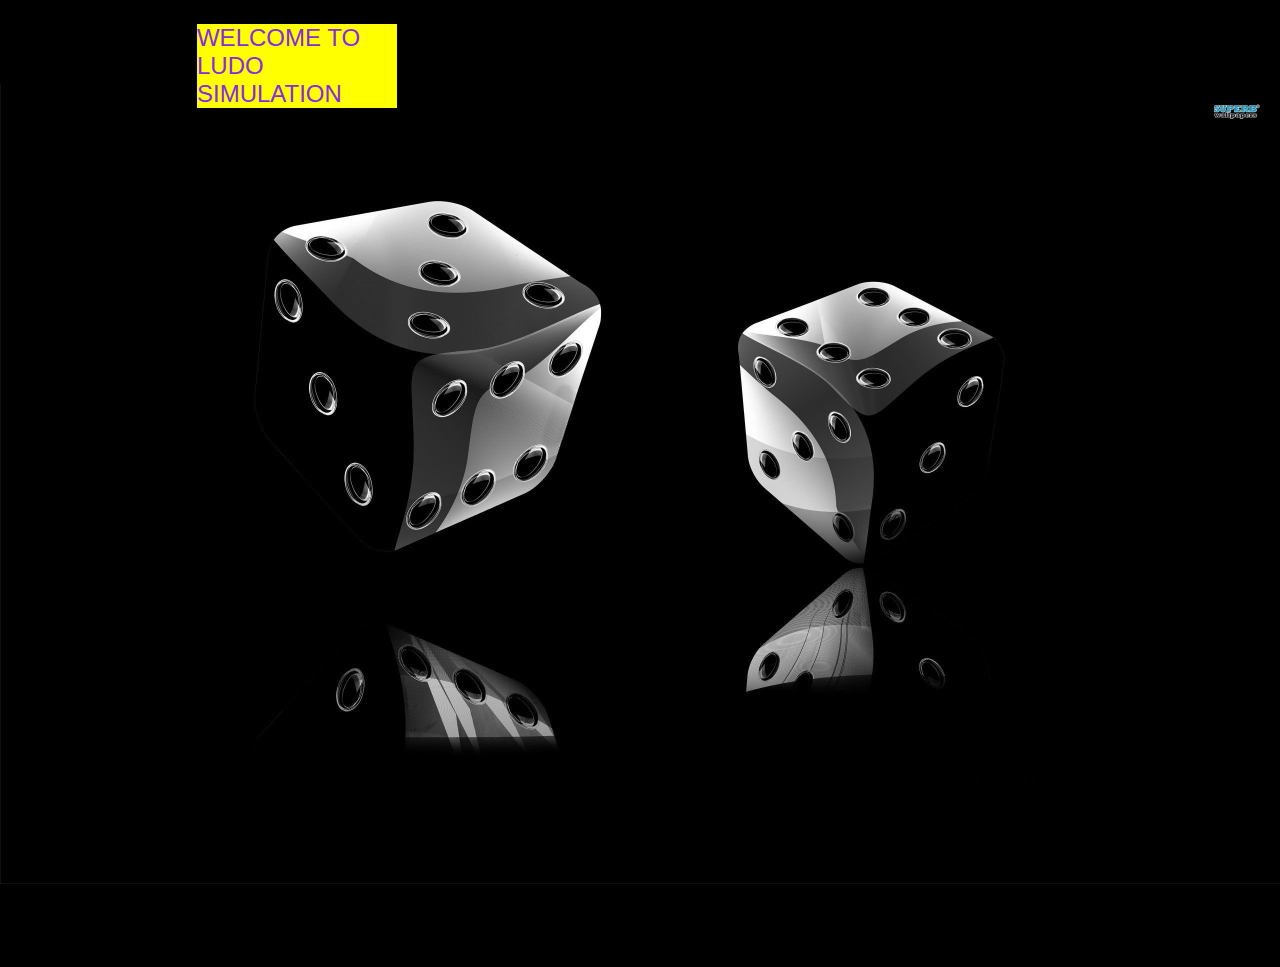
<file: ludo project/index.html>
<!DOCTYPE html>
<html lang="en">
<head>
    <meta charset="UTF-8">
    <meta http-equiv="X-UA-Compatible" content="IE=edge">
    <meta name="viewport" content="width=device-width, initial-scale=1.0">
    <link rel="icon" type="image/x-icon" href="favicon_io/favicon-16x16.png">
    <title>ludo</title>
    <style>
    body{
    background: center / contain no-repeat url("Images/ludo.jpg");
    background-color: black;
    height:935px; 
    width:400px;
    padding:0%;
    
}
   
div{ height: auto;
     width: 200px;
     font-size: x-large;
     font-family:'Franklin Gothic Medium', 'Arial Narrow', Arial, sans-serif ;
     font-weight: 100;
     padding-top: 0%;
    margin-left: 5cm;
    color: blueviolet;
    background-color: yellow;
}
#but{ height: auto;
     width: auto;
    border: 1em;
    color: blueviolet;
    margin-top: 200% ;
    margin-left: 400%;
    background-color: yellow;
}
    </style>

</head>
<body   >
    <div>  <p>WELCOME TO LUDO SIMULATION</p></div>
    <form action="game.html"  id="form1"> 
     <input type="submit" value="enter the game" id="but">
    </form>
</body>
</html>
</file>
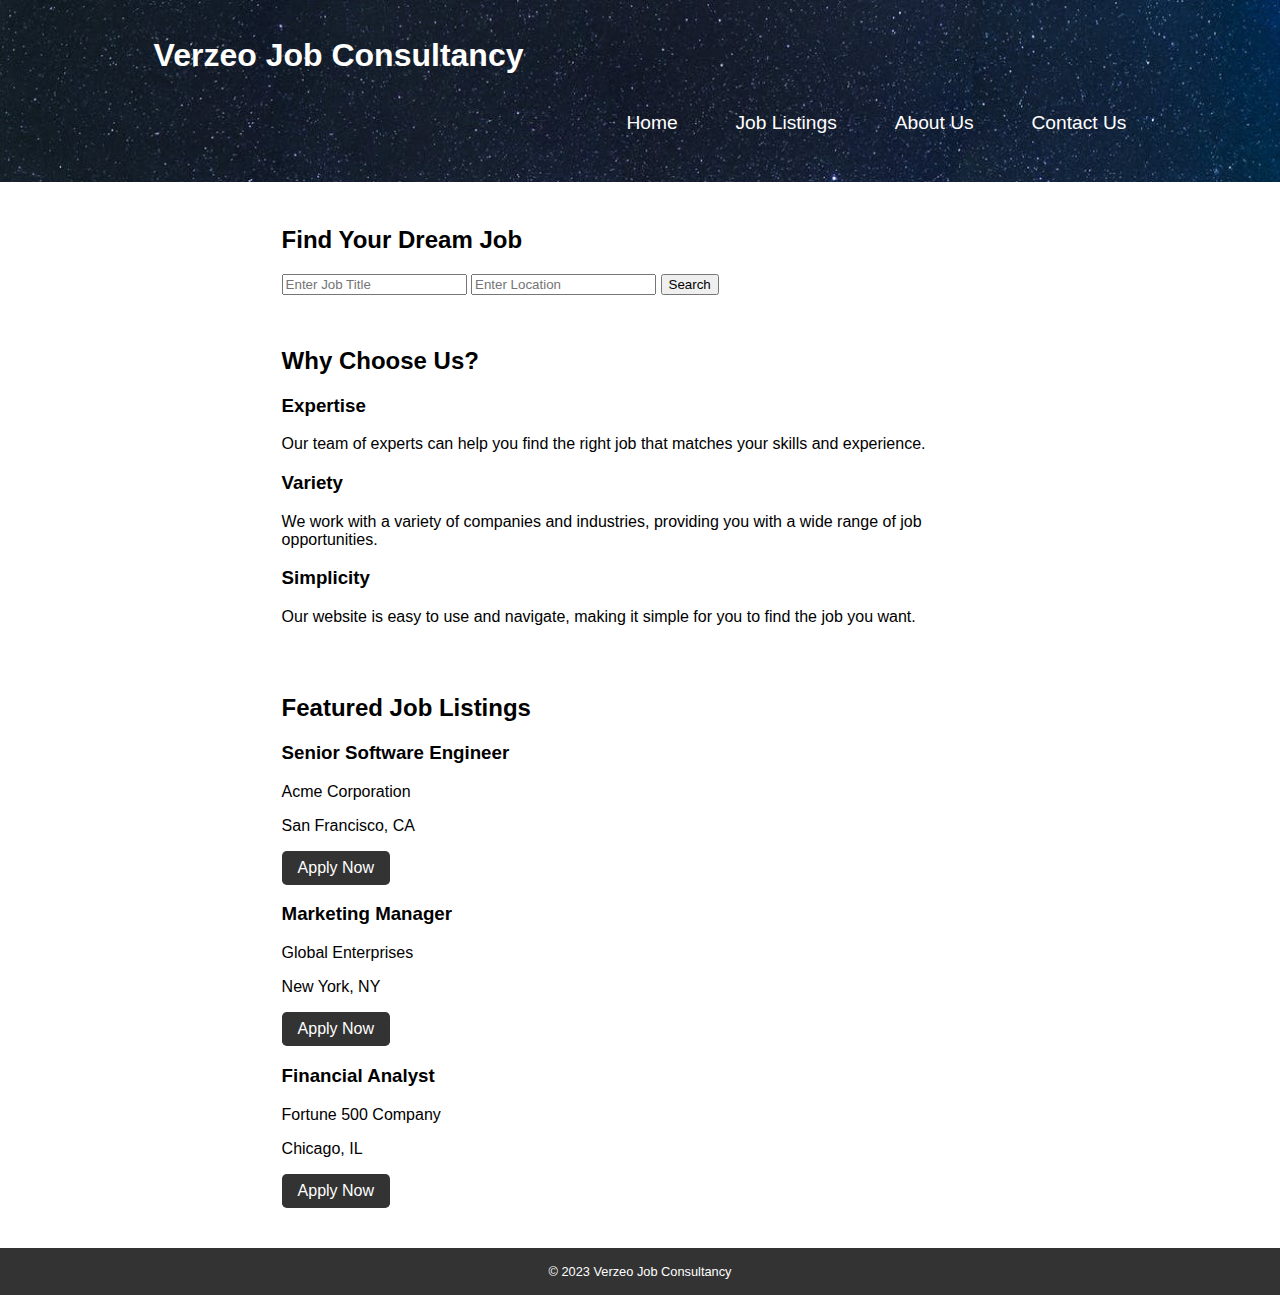
<file: mini project/index.html>
<!DOCTYPE html>
<html>
<head>
  <meta charset="UTF-8">
  <meta name="viewport" content="width=device-width, initial-scale=1.0">
  <meta http-equiv="X-UA-Compatible" content="ie=edge">
  <link rel="stylesheet" href="html/index.css">
  <title>verzeo consultants</title>
</head>
<body>
  <header>
    <div class="container">
      <h1 class="logo">Verzeo Job Consultancy</h1>
      <nav>
        <ul>
          <li><a href="index.html">Home</a></li>
          <li><a href="job.html">Job Listings</a></li>
          <li><a href="about.html">About Us</a></li>
          <li><a href="contact.html">Contact Us</a></li>
        </ul>
      </nav>
    </div>
  </header>
<main>
  <section class="container">
    <div class="div-con">
      <h2 >Find Your Dream Job</h2>
      <form >
        <input type="text" placeholder="Enter Job Title">
        <input type="text" placeholder="Enter Location">
        <button type="submit">Search</button>
      </form>
    </div>
  </section>

  <section class="container">
    <div class="div-con">
      <h2 >Why Choose Us?</h2>
      <div >
        <h3 >Expertise</h3>
        <p >Our team of experts can help you find the right job that matches your skills and experience.</p>
      </div>
      <div >
        <h3 >Variety</h3>
        <p >We work with a variety of companies and industries, providing you with a wide range of job opportunities.</p>
      </div>
      <div >
        <h3 >Simplicity</h3>
        <p >Our website is easy to use and navigate, making it simple for you to find the job you want.</p>
      </div>
    </div>
  </section>

  <section class="container">
    <div class="div-con">
      <h2 >Featured Job Listings</h2>
      <div >
        <h3 >Senior Software Engineer</h3>
        <p >Acme Corporation</p>
        <p >San Francisco, CA</p>
        <a href="contact.html" class="button">Apply Now</a>
      </div>
      <div >
        <h3 >Marketing Manager</h3>
        <p >Global Enterprises</p>
        <p >New York, NY</p>
        <a href="contact.html" class="button">Apply Now</a>
      </div>
      <div >
        <h3 >Financial Analyst</h3>
        <p >Fortune 500 Company</p>
        <p >Chicago, IL</p>
        <a href="contact.html" class="button">Apply Now</a>
      </div>
    </div>
  </section>
</main>
  <footer>
    <p>&copy; 2023 Verzeo Job Consultancy</p>
  </footer>
 

</body>

</html>
</file>
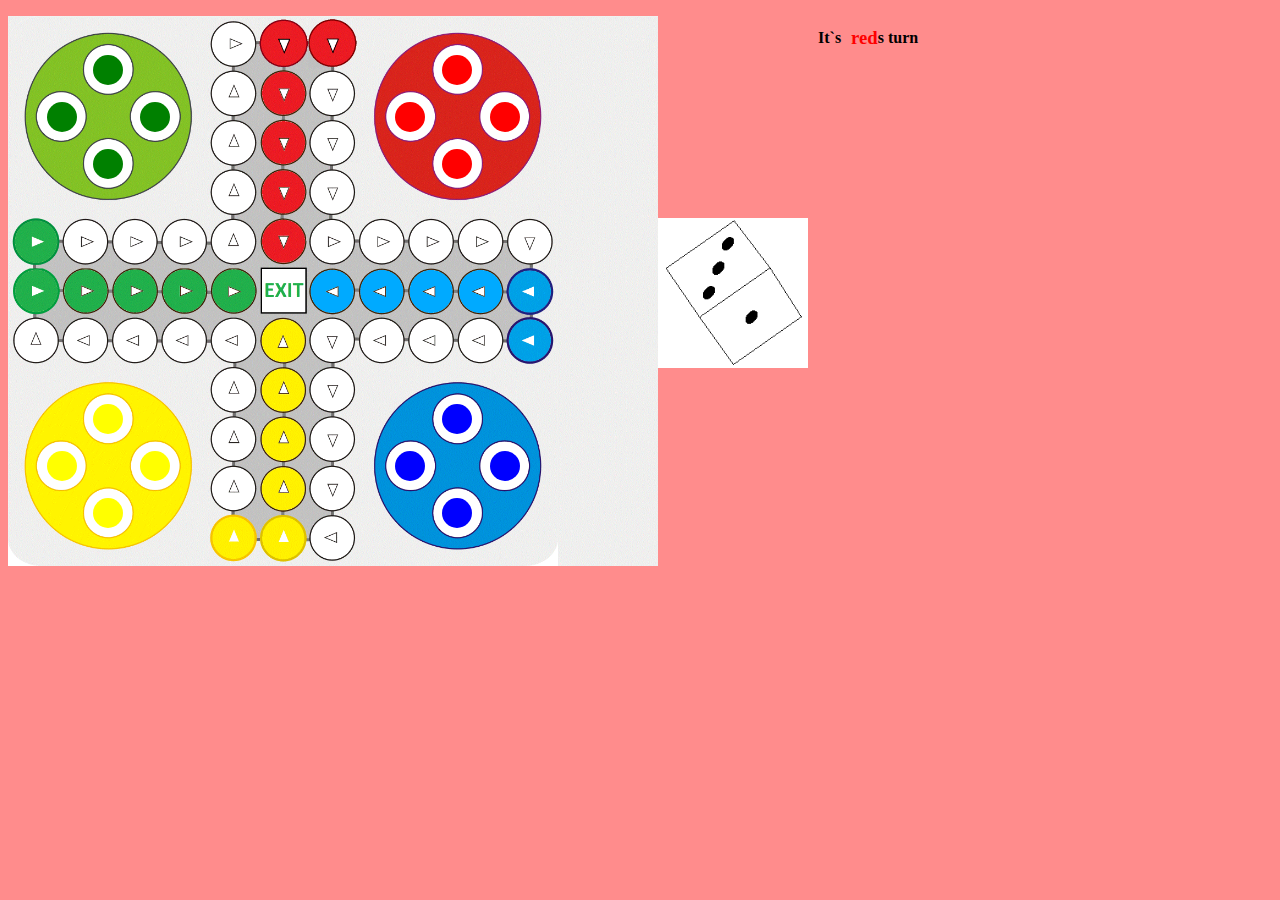
<file: ludo project/game.html>
﻿<!DOCTYPE html>
<html>
<head>
    <title>LUDO SIMULATION</title>
    <link rel="icon" type="image/x-icon" href="favicon_io/favicon-16x16.png">

    <style>
        #main{
            width:1000px;
            float:left;
        }
        .pawns{
            width:30px;
            height:30px;
            border-radius:20px;
            position:absolute;
        }
        #board{
            background:url(Images/board.gif) no-repeat;
            background-size:cover;
            width:650px;
            height:550px;
            float:left;
            margin-top:8px;
        }
        #uselesstext1{
            float:left;
            padding-left:10px;
            padding-right:10px;
        }
        footer{
            font-size:larger;
            color:darkred;

        }
        body{
            background-color: rgba(255, 0, 0, 0.452);
        }
    </style>
    <script src="script.js"></script>
</head>
<body>
    <div id="main">
    <div id="board"></div>
    <div id="dice" onclick="randomNum()" style="background-image:url(Images/dice.gif);background-size:contain; width:150px;height:150px; float:left; margin-top:210px; "></div>
    <!-- red pawns  start top 28 left 318-->
    <div class="pawns" id="redpawn1"    onclick="randomMove('red',1)"       style="background-color:red;top:149px;left:442px;"></div>
    <div class="pawns" id="redpawn2"    onclick="randomMove('red',2)"       style="background-color:red;top:102px;left:395px;"></div>
    <div class="pawns" id="redpawn3"    onclick="randomMove('red',3)"       style="background-color:red;top:55px;left:442px;"></div>
    <div class="pawns" id="redpawn4"    onclick="randomMove('red',4)"       style="background-color:red;top:102px;left:490px;"></div>

    <!-- yellow pawns  start top 523 left 218-->
    <div class="pawns" id="yellowpawn1" onclick="randomMove('yellow',1)"    style="background-color:yellow;top:451px;left:47px;"></div>
    <div class="pawns" id="yellowpawn2" onclick="randomMove('yellow',2)"    style="background-color:yellow;top:451px;left:140px;"></div>
    <div class="pawns" id="yellowpawn3" onclick="randomMove('yellow',3)"    style="background-color:yellow;top:404px;left:93px;"></div>
    <div class="pawns" id="yellowpawn4" onclick="randomMove('yellow',4)"    style="background-color:yellow;top:498px;left:93px;"></div>

    <!-- green pawns  start top 227 left 22-->
    <div class="pawns" id="greenpawn1"  onclick="randomMove('green',1)"     style="background-color:green;top:149px;left:93px;"></div>
    <div class="pawns" id="greenpawn2"  onclick="randomMove('green',2)"     style="background-color:green;top:102px;left:140px;"></div>
    <div class="pawns" id="greenpawn3"  onclick="randomMove('green',3)"     style="background-color:green;top:55px;left:93px;"></div>
    <div class="pawns" id="greenpawn4"  onclick="randomMove('green',4)"     style="background-color:green;top:102px;left:47px;"></div>

    <!-- blue pawns  start top 326 left 515-->
    <div class="pawns" id="bluepawn1"   onclick="randomMove('blue',1)"      style="background-color:blue;top:451px;left:490px;"></div>
    <div class="pawns" id="bluepawn2"   onclick="randomMove('blue',2)"      style="background-color:blue;top:451px;left:395px;"></div>
    <div class="pawns" id="bluepawn3"   onclick="randomMove('blue',3)"      style="background-color:blue;top:404px;left:442px;"></div>
    <div class="pawns" id="bluepawn4"   onclick="randomMove('blue',4)"      style="background-color:blue;top:498px;left:442px;"></div>


    <h4 id="uselesstext1">It`s </h4><h3 id="player" style="float:left; color:red">red</h3><h4 id="uselesstext2">s turn</h4>
    <p id="badtext" style="float:left;"></p>
	  </div>
	
	
</body>
</html>
</file>
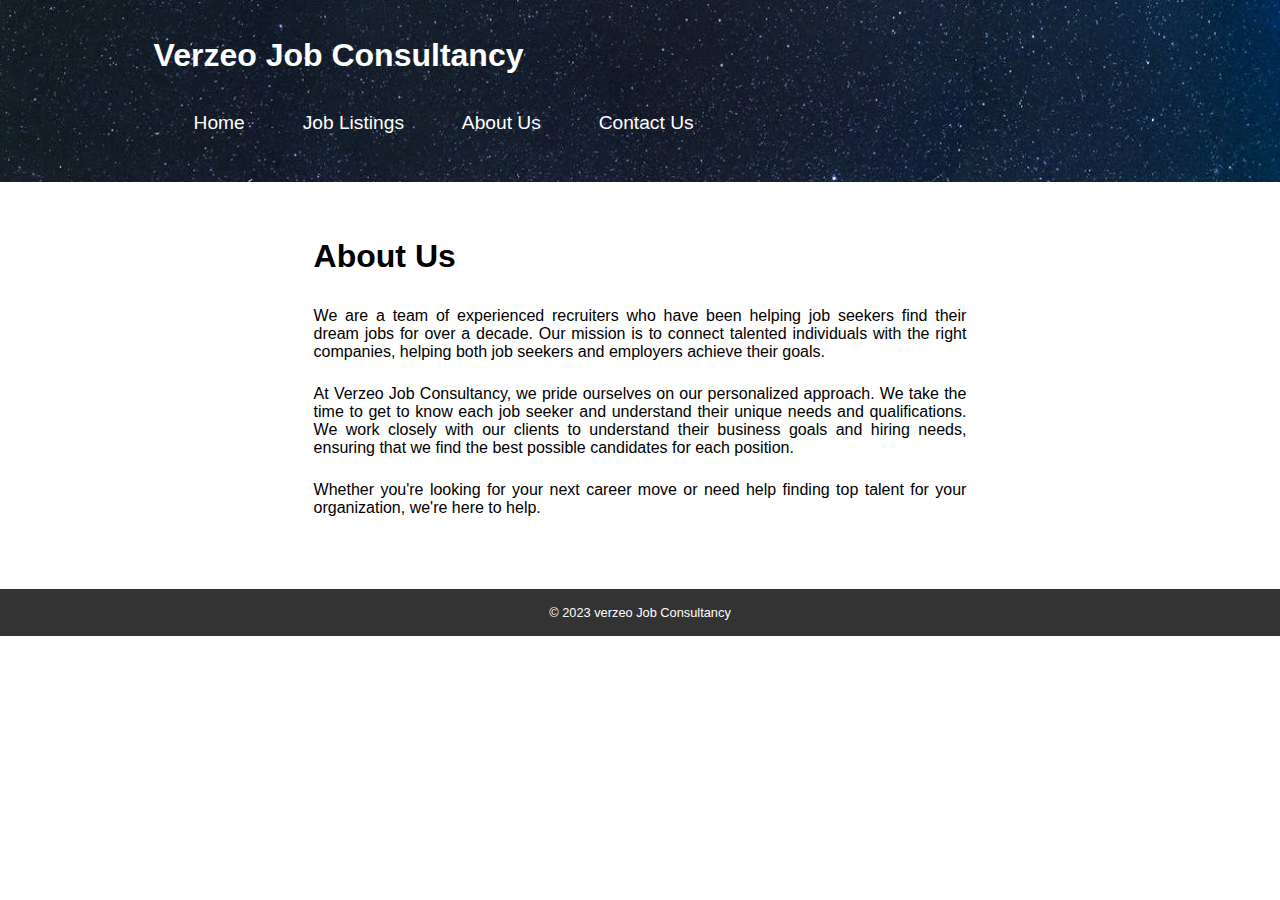
<file: mini project/about.html>
<!DOCTYPE html>
<html>
<head>
  <meta charset="UTF-8">
  <meta name="viewport" content="width=device-width, initial-scale=1.0">
  <meta http-equiv="X-UA-Compatible" content="ie=edge">
  <title>About Verzeo Job Consultancy</title>
  <link rel="stylesheet" type="text/css" href="html/about.css">
</head>
<body>
  <header>
    <div class="container">
      <h1 class="logo">Verzeo Job Consultancy</h1>
      <nav>
        <ul>
          <li><a href="index.html">Home</a></li>
          <li><a href="job.html">Job Listings</a></li>
          <li><a href="about.html">About Us</a></li>
          <li><a href="contact.html">Contact Us</a></li>
        </ul>
      </nav>
    </div>
  </header>
<main>
  <div class="container">
    <div class="div-con">
  <section class="about-section">
    <h1>About Us</h1>
    <p>We are a team of experienced recruiters who have been helping job seekers find their dream jobs for over a decade. Our mission is to connect talented individuals with the right companies, helping both job seekers and employers achieve their goals.</p>
    <p>At Verzeo Job Consultancy, we pride ourselves on our personalized approach. We take the time to get to know each job seeker and understand their unique needs and qualifications. We work closely with our clients to understand their business goals and hiring needs, ensuring that we find the best possible candidates for each position.</p>
    <p>Whether you're looking for your next career move or need help finding top talent for your organization, we're here to help.</p>
  </section>
</div>
</div>
</main>
  <footer>
    <p>&copy; 2023 verzeo Job Consultancy</p>
  </footer>
</body>
</html>
</file>
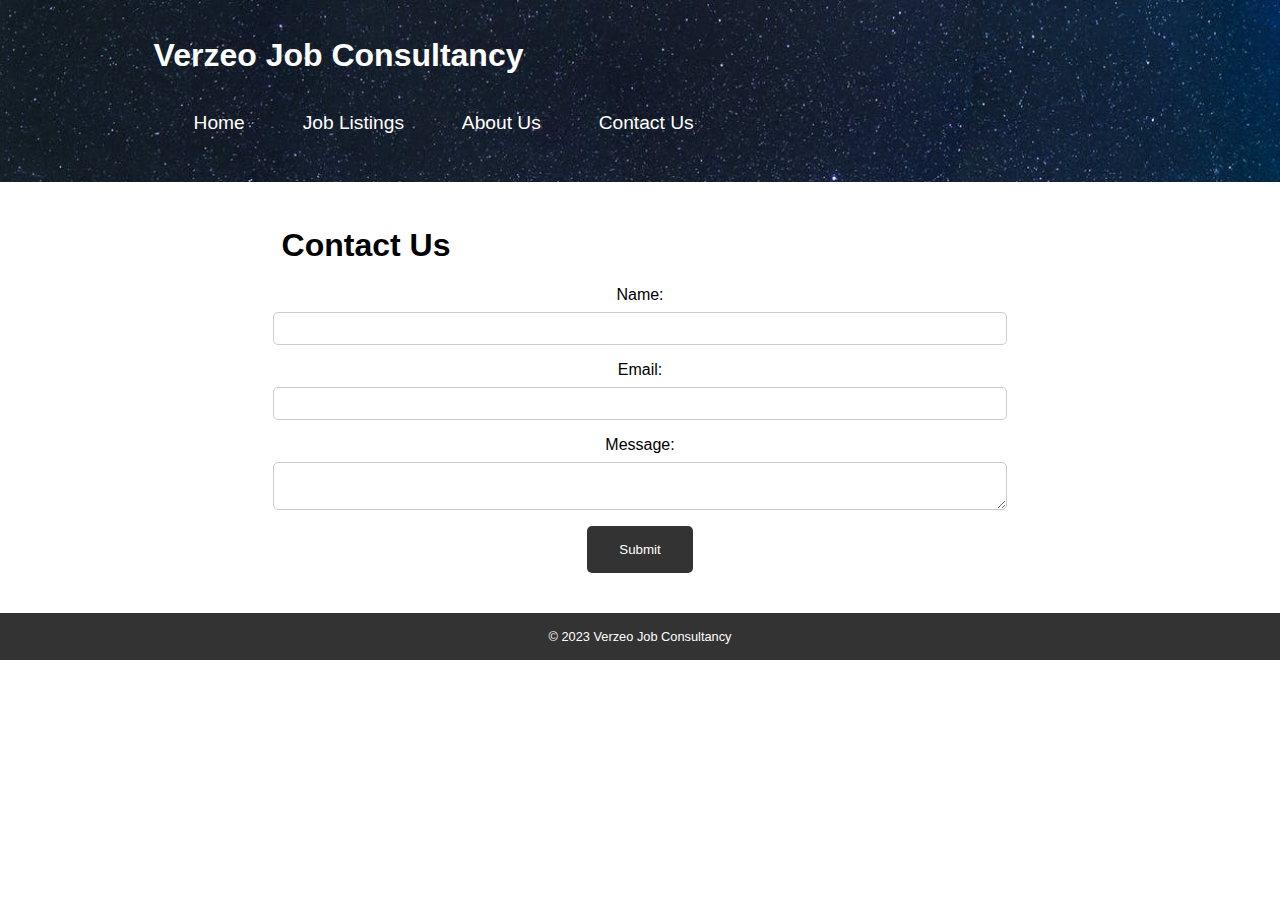
<file: mini project/contact.html>
<!DOCTYPE html>
<html>
<head>
  <meta charset="UTF-8">
  <meta name="viewport" content="width=device-width, initial-scale=1.0">
  <meta http-equiv="X-UA-Compatible" content="ie=edge">
  <title>Contact Us @ Verzeo</title>
  <link rel="stylesheet" type="text/css" href="html/contact.css">
</head>
<body>
  <header>
    <div class="container">
      <h1 class="logo">Verzeo Job Consultancy</h1>
      <nav>
        <ul>
          <li><a href="index.html">Home</a></li>
          <li><a href="job.html">Job Listings</a></li>
          <li><a href="about.html">About Us</a></li>
          <li><a href="contact.html">Contact Us</a></li>
        </ul>
      </nav>
    </div>
  </header>
  <main>
<div class="container">
  <section class="div-con">
    <h1>Contact Us</h1>
    <form>
      <label for="name">Name:</label>
      <input type="text" id="name" name="name" required>

      <label for="email">Email:</label>
      <input type="email" id="email" name="email" required>

      <label for="message">Message:</label>
      <textarea id="message" name="message" required></textarea>

      <button type="submit">Submit</button>
    </form>
  </section>
</div>
</main>
  <footer>
    <p>&copy; 2023 Verzeo Job Consultancy</p>
  </footer>
</body>
</html>
</file>
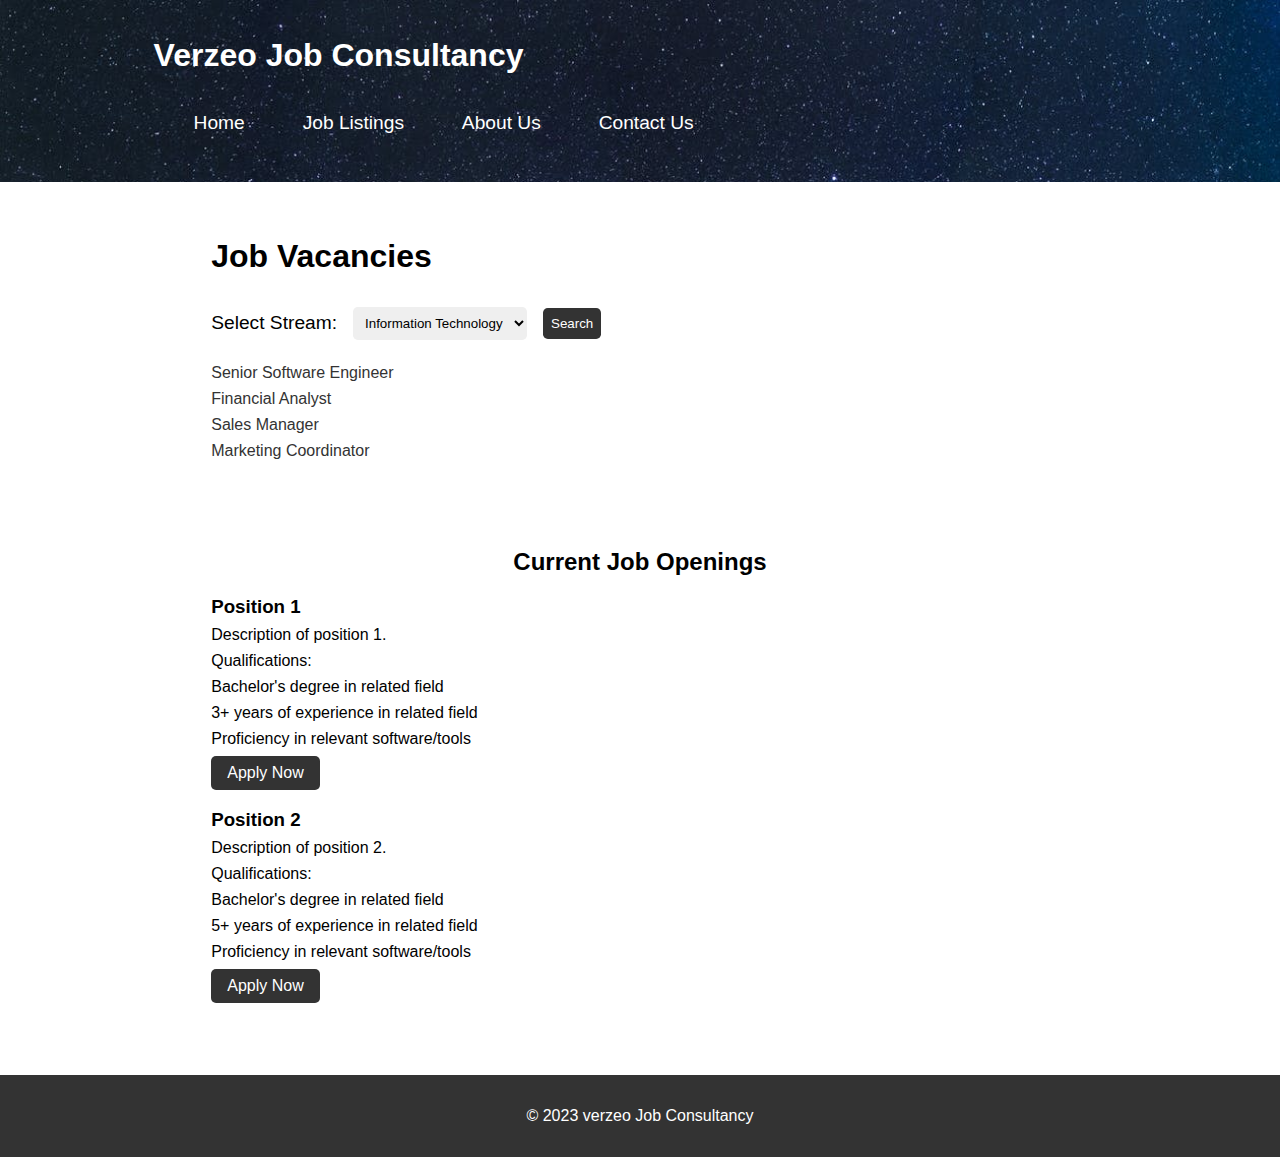
<file: mini project/job.html>
<!DOCTYPE html>
<html>
<head>
  <meta charset="UTF-8">
  <meta name="viewport" content="width=device-width, initial-scale=1.0">
  <meta http-equiv="X-UA-Compatible" content="ie=edge">
  <title>Verzeo Job Consultancy</title>
  <link rel="stylesheet" type="text/css" href="html/job.css">
</head>
<body>
  <header>
    <div class="container">
      <h1 class="logo">Verzeo Job Consultancy</h1>
      <nav>
        <ul>
          <li><a href="index.html">Home</a></li>
          <li><a href="job.html">Job Listings</a></li>
          <li><a href="about.html">About Us</a></li>
          <li><a href="contact.html">Contact Us</a></li>
        </ul>
      </nav>
    </div>
  </header>
  <main>
<div class="small-media">
<div class="container">
  <div class="div-con">
  <section class="  job-vacancies">
    <h1>Job Vacancies</h1>
    <form>
      <label for="stream">Select Stream:</label>
      <select id="stream" name="stream">
        <option value="IT">Information Technology</option>
        <option value="Finance">Finance</option>
        <option value="Sales">Sales</option>
        <option value="Marketing">Marketing</option>
      </select>
      <button type="submit">Search</button>
    </form>
    <ul class="job-list">
      <li><a href="#">Senior Software Engineer</a></li>
      <li><a href="#">Financial Analyst</a></li>
      <li><a href="#">Sales Manager</a></li>
      <li><a href="#">Marketing Coordinator</a></li>
    </ul>
  </section>
</div>
  <div class="div-con">
  <section class="job-listing">
    <h2>Current Job Openings</h2>
    <ul>
      <li>
        <h3>Position 1</h3>
        <p>Description of position 1.</p>
        <p>Qualifications:</p>
        <ul>
          <li>Bachelor's degree in related field</li>
          <li>3+ years of experience in related field</li>
          <li>Proficiency in relevant software/tools</li>
        </ul>
        <a href="contact.html">Apply Now</a>
      </li>
      <li>
        <h3>Position 2</h3>
        <p>Description of position 2.</p>
        <p>Qualifications:</p>
        <ul>
          <li>Bachelor's degree in related field</li>
          <li>5+ years of experience in related field</li>
          <li>Proficiency in relevant software/tools</li>
        </ul>
        <a href="contact.html">Apply Now</a>
      </li>
    </ul>
  </section>
</div>
</div>
</div>
</main>
  <footer>
    <p>&copy; 2023 verzeo Job Consultancy</p>
  </footer>
</body>
</html>
</file>
<file: mini project/html/index.css>
body {
  font-family: Arial, sans-serif;
  margin: 0;
  padding: 0;
  
}

header {
  background-color: hsla(219, 74%, 41%, 0.616);
  background-image: url(header.jpeg);
  background-repeat: no-repeat;
  background-size: cover;
  color: #fff;
  padding: 1rem 2rem;
}
.container{
  height: auto;
  width: 80%;
  margin: 1rem auto;
}
nav {
  display: flex;
  justify-content: end;
}

nav a {
  color: #fff;
  text-decoration: none;
  font-size: 1.2rem;
}

nav a:hover {
  color: #ccc;
}

.button {
  display: inline-block;
  padding: 0.5rem 1rem;
  border-radius: 0.3rem;
  background-color: #333;
  color: #fff;
  text-decoration: none;
  transition: background-color 0.3s ease;
}

.button:hover {
  background-color: #555;
}
footer p {
  margin: 0;
  font-size: 0.8rem;
}
footer {
  background-color: #333;
  color: #fff;
  padding: 1rem 2rem;
  margin-top: 2rem;
  text-align: center;
 
}

nav ul{
  display: flex;
  flex-direction: row;
  justify-content: space-between;
  list-style: none;
  width: 500px;
}

.div-con{
  margin: 0.5rem auto;
  width: 70%;
  padding: .5rem;
 
}


@media screen and (width<576px) {
 *{
  height: auto;
 }
  nav ul {
    font-size: 1px;
    min-width: fit-content;
    display: inline-block;
    line-height: 4vh;
    
  }
  .container{
    width: auto;
    
  }
}
</file>
<file: mini project/html/about.css>
body {
    font-family: Arial, sans-serif;
    margin: 0;
    padding: 0;
  }
  
  header {
    background-color: hsla(219, 74%, 41%, 0.616);
    background-image: url(header.jpeg);
    background-repeat: no-repeat;
    background-size: cover;
    color: #fff;
    padding: 1rem 2rem;
  
  }
  
  nav {
    display: flex;
    justify-content: space-between;
  }
  nav ul{
    display: flex;
    flex-direction: row;
    justify-content: space-between;
    list-style: none;
    width: 500px;
  }
  .div-con{
    margin: 0.5rem auto;
    width: 70%;
    padding: .5rem;
   
  }
  .container{
    height: auto;
    width: 80%;
    margin: 1rem auto;
  }
 
  
  nav {
    display: flex;
    justify-content: space-between;
  }
  
  nav a {
    color: #fff;
    text-decoration: none;
    font-size: 1.2rem;
  }
  
  nav a:hover {
    color: #ccc;
  }
  
  .about-section {
    margin: 2rem;
    text-align: justify;
  }
  
  .about-section h1 {
    margin-bottom: 2rem;
  }
  
  .about-section p {
    margin-bottom: 1.5rem;
  }
  
  footer {
    background-color: #333;
    color: #fff;
    padding: 1rem 2rem;
    margin-top: 2rem;
    text-align: center;
   
  }
  
  footer p {
    margin: 0;
    font-size: 0.8rem;
  }
  

  @media screen and (width<576px) {
  *{
    height: auto;
   
    
   }
    nav ul {
      font-size: 1px;
      min-width: fit-content;
      display: inline-block;
      line-height: 4vh;
      
    }
    .div-con{
      width: fit-content;
    }
  }
</file>
<file: mini project/html/contact.css>
body {
    font-family: Arial, sans-serif;
    margin: 0;
    padding: 0;
  }
  
  header {
    background-color: hsla(219, 74%, 41%, 0.616);
    background-image: url(header.jpeg);
    background-repeat: no-repeat;
    background-size: cover;
    color: #fff;
    padding: 1rem 2rem;
  }
  nav {
    display: flex;
    justify-content: space-between;
  }
  nav ul{
    display: flex;
    flex-direction: row;
    justify-content: space-between;
    list-style: none;
    width: 500px;
  }
  .div-con{
    margin: 0.5rem auto;
    width: 70%;
    padding: .5rem;
   
  }
  .container{
    height: auto;
    width: 80%;
    margin: 1rem auto;
  }
  footer {
    background-color: #333;
    color: #fff;
    padding: 1rem 2rem;
    margin-top: 2rem;
    text-align: center;
   
  }
  
  nav a {
    color: #fff;
    text-decoration: none;
    font-size: 1.2rem;
  }
  
  nav a:hover {
    color: #ccc;
  }
  
  .contact-section {
    margin: 2rem;
    text-align: center;
  }
  
  .contact-section h1 {
    margin-bottom: 2rem;
  }
  
  form {
    display: flex;
    flex-direction: column;
    align-items: center;
  }
  
  label {
    display: block;
    margin-bottom: 0.5rem;
  }
  
  input, textarea {
    padding: 0.5rem;
    border-radius: 5px;
    border: 1px solid #ccc;
    margin-bottom: 1rem;
    width: 100%;
  }
  
  button {
    background-color: #333;
    color: #fff;
    padding: 1rem 2rem;
    text-decoration: none;
    border-radius: 5px;
    border: none;
    cursor: pointer;
  }
  
  button:hover {
    background-color: #fff;
    color: #333;
    border: 1px solid #333;
  }
  
  footer {
    background-color: #333;
    color: #fff;
    padding: 1rem 2rem;
    margin-top: 2rem;
    text-align: center;
   
  }
  
  footer p {
    margin: 0;
    font-size: 0.8rem;
  }
  
  @media screen and (width<576px) {
  *{
    height: auto;
    
   }
    nav ul {
      font-size: 1px;
      min-width: fit-content;
      display: inline-block;
      line-height: 4vh;
      
    }
  }
</file>
<file: mini project/html/job.css>
body {
    font-family: Arial, sans-serif;
    margin: 0;
    padding: 0;
  }
  
  header {
    background-color: hsla(219, 74%, 41%, 0.616);
    background-image: url(header.jpeg);
    background-repeat: no-repeat;
    background-size: cover;
    color: #fff;
    padding: 1rem 2rem;
  }
  nav {
    display: flex;
    justify-content: space-between;
  }
  nav ul{
    display: flex;
    flex-direction: row;
    justify-content: space-between;
    list-style: none;
    width: 500px;
  }
  .div-con{
    margin: 0.5rem auto;
    width: 90%;
    padding: .5rem;
   
  }
  .container{
    height: auto;
    width: 80%;
    margin: 1rem auto;
  }
  footer {
    background-color: #333;
    color: #fff;
    padding: 1rem 2rem;
    margin-top: 2rem;
    text-align: center;
   
  }
  nav a {
    color: #fff;
    text-decoration: none;
    font-size: 1.2rem;
  }
  
  nav a:hover {
    color: #ccc;
  }
  
  .job-vacancies {
    margin: 2rem;
  }
  
  .job-vacancies h1 {
    margin-bottom: 2rem;
  }
  
  .job-vacancies form {
    display: flex;
    align-items: center;
    margin-bottom: 1.5rem;
  }
  
  .job-vacancies label {
    margin-right: 1rem;
    font-size: 1.2rem;
  }
  
  .job-vacancies select {
    padding: 0.5rem;
    border-radius: 0.3rem;
    border: none;
    margin-right: 1rem;
  }
  
  .job-vacancies button {
    padding: 0.5rem;
    border-radius: 0.3rem;
    border: none;
    background-color: #333;
    color: #fff;
  }
  
  .job-list {
    list-style: none;
    padding: 0;
    margin: 0;
  }
  
  .job-list li {
    margin-bottom: 0.5rem;
  }
  
  .job-list a {
    text-decoration: none;
    color: #333;
  }
  
  .job-list a:hover {
    color: #aaa;
  }
  

  .job-listing {
    margin: 2rem;
  }
  
  .job-listing h2 {
    text-align: center;
  }
  
  .job-listing ul {
    list-style: none;
    margin: 0;
    padding: 0;
  }
  
  .job-listing li {
    margin-bottom: 2rem;
  }
  
  .job-listing h3 {
    margin-bottom: 0.5rem;
  }
  
  .job-listing p {
    margin: 0.5rem 0;
  }
  
  .job-listing ul li {
    margin: 0.5rem 0;
  }
  
  .job-listing a {
    display: inline-block;
    background-color: #333;
    color: #fff;
    padding: 0.5rem 1rem;
    text-decoration: none;
    border-radius: 5px;
  }
  
  .job-listing a:hover {
    background-color: #fff;
    color: #333;
    border: 1px solid #333;
  }
 
  @media screen and (width<576px) {
    *{
     height: auto;
     
    }
     nav ul {
       font-size: 1px;
       min-width: fit-content;
       display: inline-block;
       line-height: 4vh;
       
     }
     #stream{
      display: block;
      width: 10vw;
     }
     .small-media{
      width: 100vw;
      margin: 20vw auto;
     }
   }
</file>
